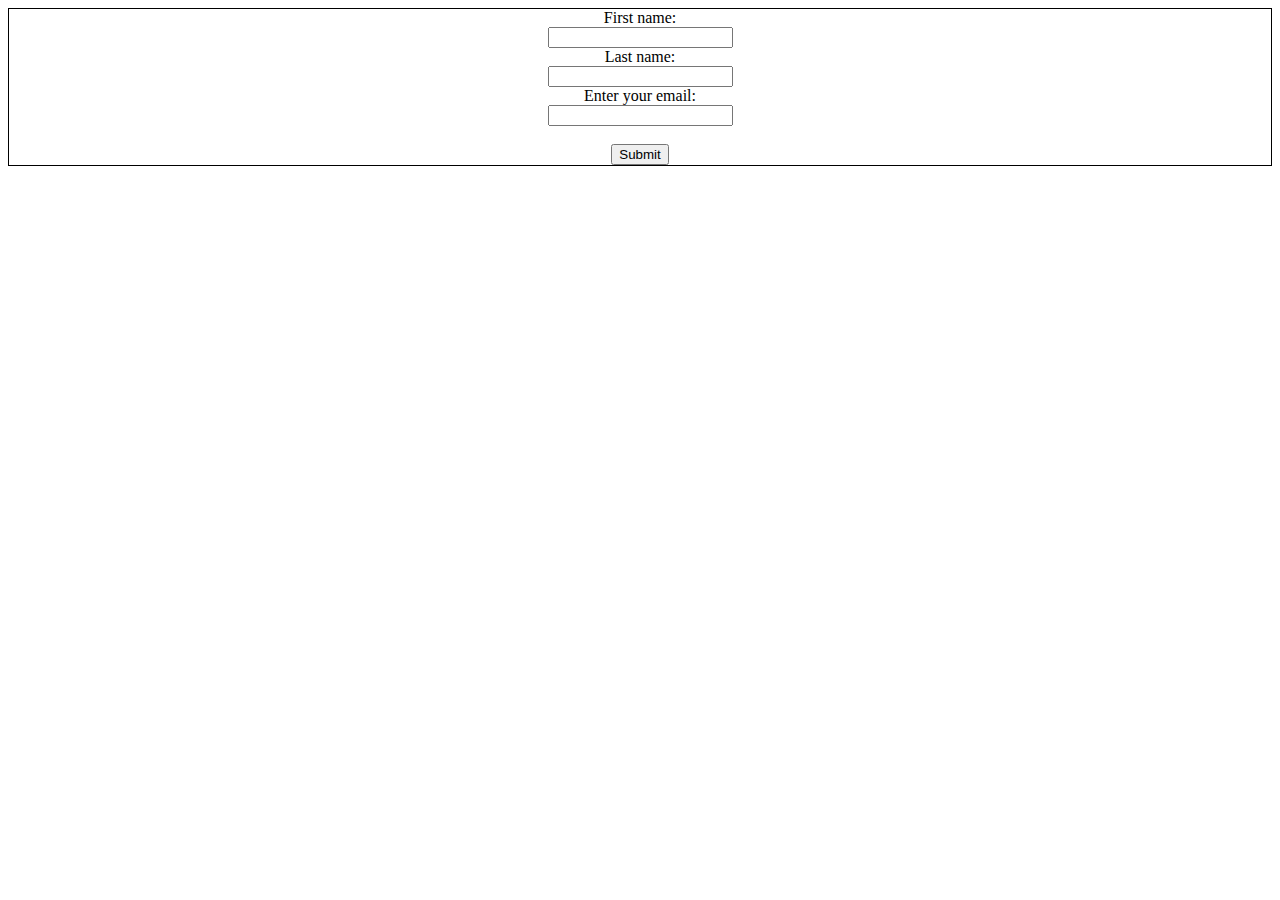
<file: contact us.html>
<!DOCTYPE html>
<html lang="en">
<head>
    <meta charset="UTF-8">
    <meta name="viewport" content="width=device-width, initial-scale=1.0">
    <title>Contact Us</title>
    <link rel="stylesheet" href="https://cdn.jsdelivr.net/npm/bootstrap@4.5.3/dist/css/bootstrap.min.css" integrity="sha384-TX8t27EcRE3e/ihU7zmQxVncDAy5uIKz4rEkgIXeMed4M0jlfIDPvg6uqKI2xXr2" crossorigin="anonymous">
    <link rel="stylesheet" href="style.css">
    <script src="https://code.jquery.com/jquery-3.5.1.slim.min.js" integrity="sha384-DfXdz2htPH0lsSSs5nCTpuj/zy4C+OGpamoFVy38MVBnE+IbbVYUew+OrCXaRkfj" crossorigin="anonymous"></script>
<script src="https://cdn.jsdelivr.net/npm/bootstrap@4.5.3/dist/js/bootstrap.bundle.min.js" integrity="sha384-ho+j7jyWK8fNQe+A12Hb8AhRq26LrZ/JpcUGGOn+Y7RsweNrtN/tE3MoK7ZeZDyx" crossorigin="anonymous"></script>
</head>
<body>
    <form style="border-width:1px; border-color:black;border-style:solid;padding:0;margin:0;text-align:center" >
        <label for="fname">First name:</label><br>
        <input type="text" id="fname" name="fname"><br>
        <label for="lname">Last name:</label><br>
        <input type="text" id="lname" name="lname"><br>
        <label for="email">Enter your email:</label><br>
        <input type="email" id="email" name="email"><br><br>
        <input type="submit" value="Submit">
      </form>
      
</body>
</html>
</file>
<file: style.css>
body{
    overflow-x: hidden;
}
.showcase {
    background-image: url('images/zakaria-zayane-0uAVsDcyD0M-unsplash.jpg');
    background-size: cover;
    background-repeat:no-repeat;
    background-size:cover;
    display: inline-block;
    height:980px;width:100%;;
    overflow-x: hidden;
}

footer a{
    color:white
}
</file>
